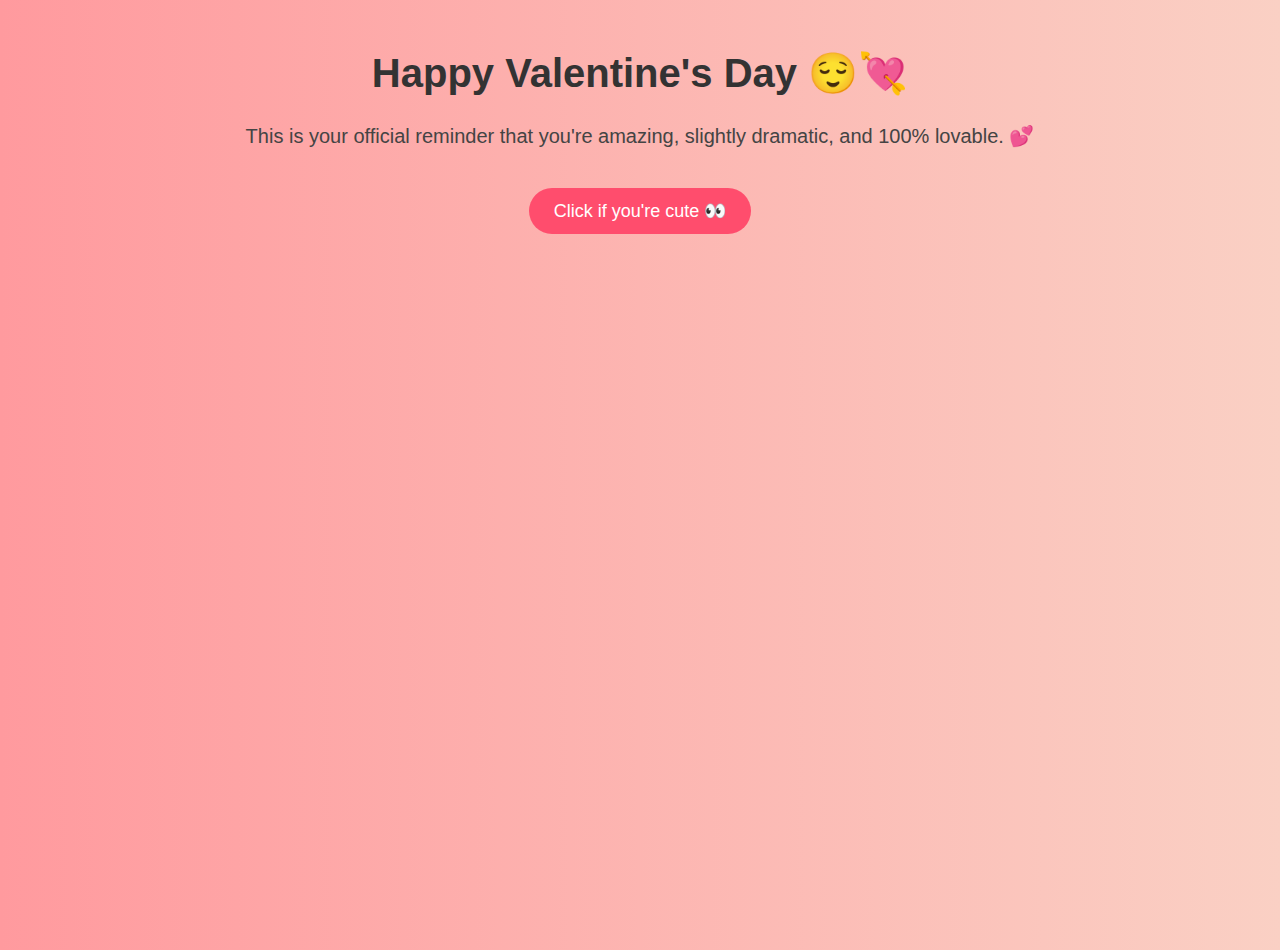
<file: index.html>
<!DOCTYPE html>
<html lang="en">
<head>
    <meta charset="UTF-8">
    <meta name="viewport" content="width=device-width, initial-scale=1.0">
    <title>Document</title>
    <link rel="stylesheet" href="valentine.css">
</head>
<body>
    
  <h1>Happy Valentine's Day 😌💘</h1>
    <p>This is your official reminder that you're amazing, slightly dramatic, and 100% lovable. 💕</p>

    <button onclick="startLove()">Click if you're cute 👀</button>

    <div id="nameContainer"></div>

    <script src="valentine.js"></script>
</body>
</html>
</file>
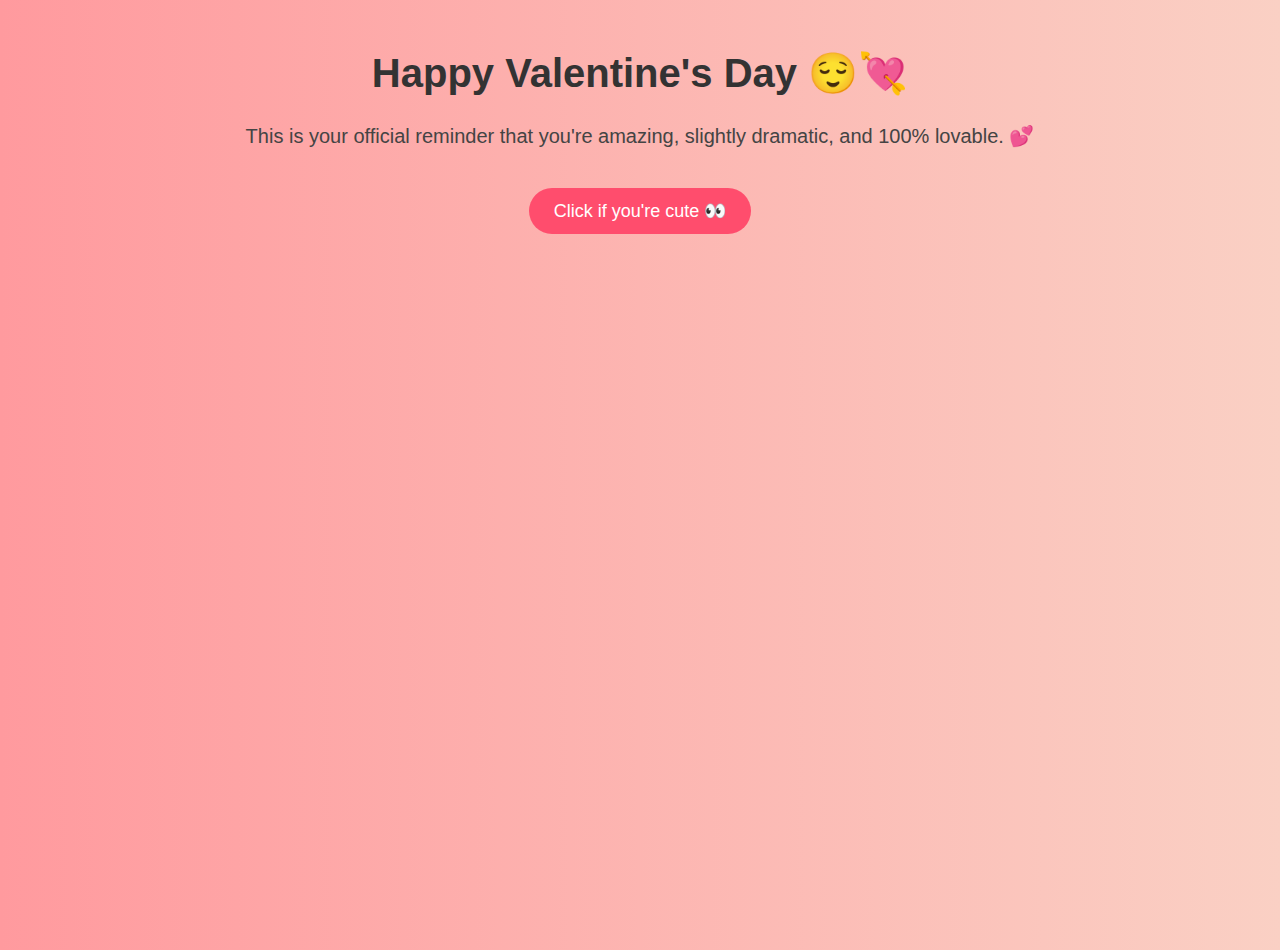
<file: valentine.html>
<!DOCTYPE html>
<html lang="en">
<head>
    <meta charset="UTF-8">
    <meta name="viewport" content="width=device-width, initial-scale=1.0">
    <title>Document</title>
    <link rel="stylesheet" href="valentine.css">
</head>
<body>
    
  <h1>Happy Valentine's Day 😌💘</h1>
    <p>This is your official reminder that you're amazing, slightly dramatic, and 100% lovable. 💕</p>

    <button onclick="startLove()">Click if you're cute 👀</button>

    <div id="nameContainer"></div>

    <script src="valentine.js"></script>
</body>
</html>
</file>
<file: valentine.css>
body {
            margin: 0;
            padding: 0;
            height: 100vh;
            background: linear-gradient(to right, #ff9a9e, #fad0c4); /* pink gradient */
            overflow: hidden;
            font-family: Arial, sans-serif;
            text-align: center;
        }

        h1 {
            font-size: 40px;
            color: #333;
            margin-top: 50px;
        }

        p {
            font-size: 20px;
            color: #444;
        }

        button {
            padding: 12px 25px;
            font-size: 18px;
            background-color: #ff4d6d;
            color: white;
            border: none;
            border-radius: 25px;
            cursor: pointer;
            margin-top: 20px;
        }

        button:hover {
            background-color: #e63950;
        }

        /* Floating emojis */
        .float {
            position: absolute;
            bottom: -50px;
            font-size: 28px;
            animation: floatUp 6s ease-in forwards;
            pointer-events: none;
        }

        @keyframes floatUp {
            0% { transform: translateX(0) translateY(0); opacity: 1; }
            25% { transform: translateX(-20px) translateY(-150px); opacity: 0.8; }
            50% { transform: translateX(20px) translateY(-300px); opacity: 0.6; }
            75% { transform: translateX(-15px) translateY(-450px); opacity: 0.3; }
            100% { transform: translateX(10px) translateY(-650px); opacity: 0; }
        }

        /* Glowing name */
        .glow-name {
            font-size: 50px;
            font-weight: bold;
            margin-top: 40px;
            color: rgb(245, 240, 240);
            opacity: 0;
            animation: glow 2s ease-in-out forwards;
        }

        @keyframes glow {
            0% { opacity: 0; text-shadow: 0 0 0px white; transform: scale(0.5); }
            50% { opacity: 1; text-shadow: 0 0 20px #fff, 0 0 40px #ff4d6d; transform: scale(1.2); }
            100% { text-shadow: 0 0 30px #fff, 0 0 60px #ff4d6d; transform: scale(1); }
        }
</file>
